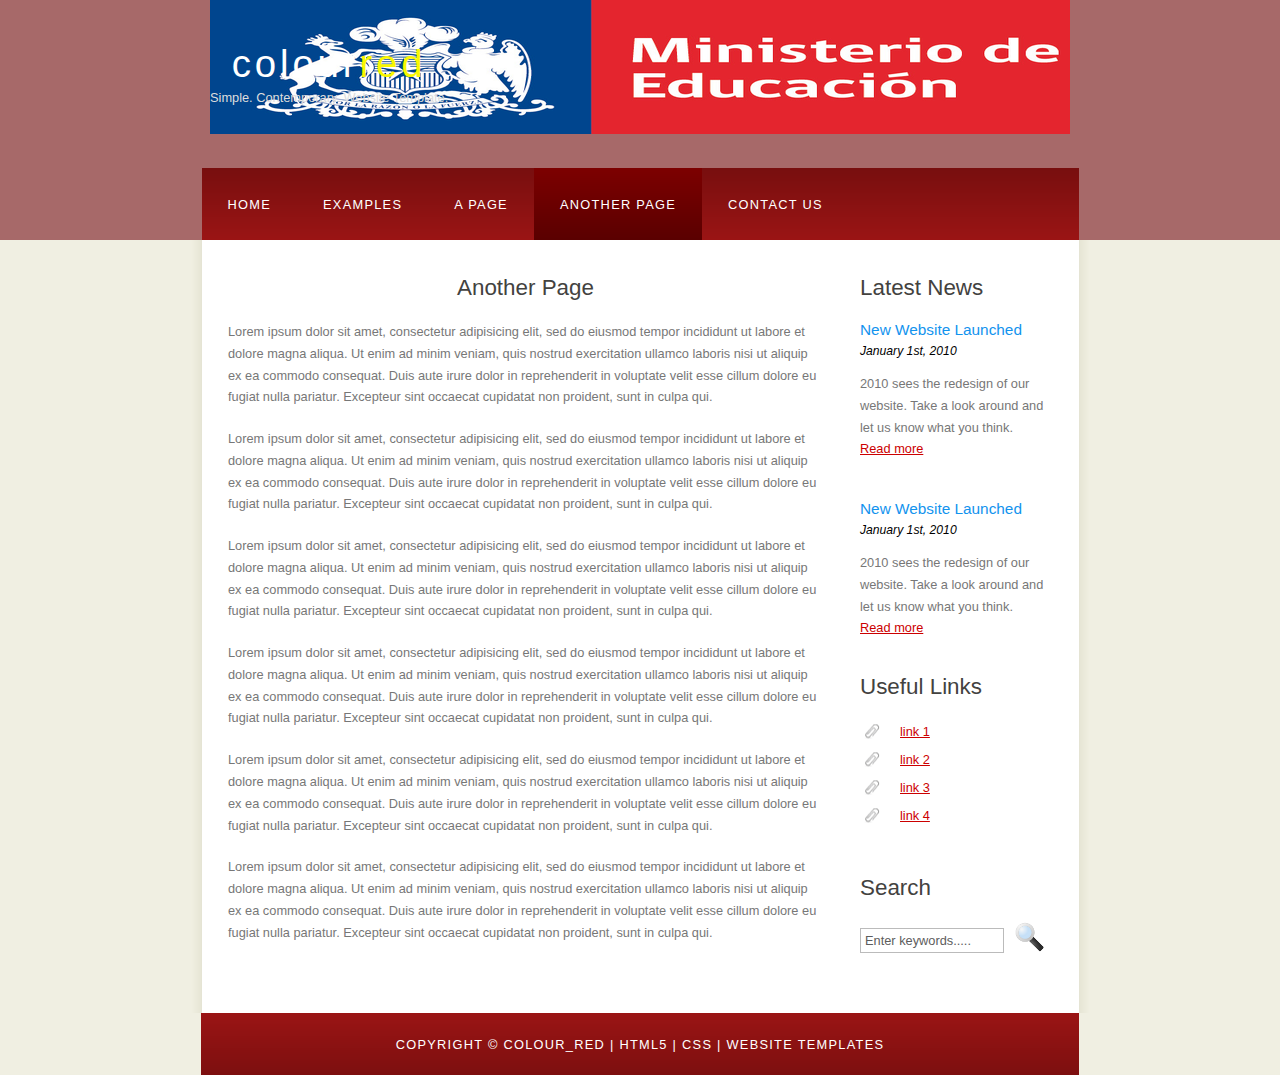
<file: another_page.html>
<!DOCTYPE HTML>
<html>

<head>
  <title>colour_red - another page</title>
  <meta name="description" content="website description" />
  <meta name="keywords" content="website keywords, website keywords" />
  <meta http-equiv="content-type" content="text/html; charset=windows-1252" />
  <link rel="stylesheet" type="text/css" href="style/style.css" title="style" />
</head>

<body>
  <div id="main">
    <div id="header">
      <div id="logo">
        <div id="logo_text">
          <!-- class="logo_colour", allows you to change the colour of the text -->
          <h1><a href="index.html">colour<span class="logo_colour">red</span></a></h1>
          <h2>Simple. Contemporary. Website Template.</h2>
        </div>
      </div>
      <div id="menubar">
        <ul id="menu">
          <!-- put class="selected" in the li tag for the selected page - to highlight which page you're on -->
          <li><a href="index.html">Home</a></li>
          <li><a href="examples.html">Examples</a></li>
          <li><a href="page.html">A Page</a></li>
          <li class="selected"><a href="another_page.html">Another Page</a></li>
          <li><a href="contact.html">Contact Us</a></li>
        </ul>
      </div>
    </div>
    <div id="content_header"></div>
    <div id="site_content">
      <div class="sidebar">
        <!-- insert your sidebar items here -->
        <h3>Latest News</h3>
        <h4>New Website Launched</h4>
        <h5>January 1st, 2010</h5>
        <p>2010 sees the redesign of our website. Take a look around and let us know what you think.<br /><a href="#">Read more</a></p>
        <p></p>
        <h4>New Website Launched</h4>
        <h5>January 1st, 2010</h5>
        <p>2010 sees the redesign of our website. Take a look around and let us know what you think.<br /><a href="#">Read more</a></p>
        <h3>Useful Links</h3>
        <ul>
          <li><a href="#">link 1</a></li>
          <li><a href="#">link 2</a></li>
          <li><a href="#">link 3</a></li>
          <li><a href="#">link 4</a></li>
        </ul>
        <h3>Search</h3>
        <form method="post" action="#" id="search_form">
          <p>
            <input class="search" type="text" name="search_field" value="Enter keywords....." />
            <input name="search" type="image" style="border: 0; margin: 0 0 -9px 5px;" src="style/search.png" alt="Search" title="Search" />
          </p>
        </form>
      </div>
      <div id="content">
        <!-- insert the page content here -->
        <h1>Another Page</h1>
        <p>Lorem ipsum dolor sit amet, consectetur adipisicing elit, sed do eiusmod tempor incididunt ut labore et dolore magna aliqua. Ut enim ad minim veniam, quis nostrud exercitation ullamco laboris nisi ut aliquip ex ea commodo consequat. Duis aute irure dolor in reprehenderit in voluptate velit esse cillum dolore eu fugiat nulla pariatur. Excepteur sint occaecat cupidatat non proident, sunt in culpa qui.</p>
        <p>Lorem ipsum dolor sit amet, consectetur adipisicing elit, sed do eiusmod tempor incididunt ut labore et dolore magna aliqua. Ut enim ad minim veniam, quis nostrud exercitation ullamco laboris nisi ut aliquip ex ea commodo consequat. Duis aute irure dolor in reprehenderit in voluptate velit esse cillum dolore eu fugiat nulla pariatur. Excepteur sint occaecat cupidatat non proident, sunt in culpa qui.</p>
        <p>Lorem ipsum dolor sit amet, consectetur adipisicing elit, sed do eiusmod tempor incididunt ut labore et dolore magna aliqua. Ut enim ad minim veniam, quis nostrud exercitation ullamco laboris nisi ut aliquip ex ea commodo consequat. Duis aute irure dolor in reprehenderit in voluptate velit esse cillum dolore eu fugiat nulla pariatur. Excepteur sint occaecat cupidatat non proident, sunt in culpa qui.</p>
        <p>Lorem ipsum dolor sit amet, consectetur adipisicing elit, sed do eiusmod tempor incididunt ut labore et dolore magna aliqua. Ut enim ad minim veniam, quis nostrud exercitation ullamco laboris nisi ut aliquip ex ea commodo consequat. Duis aute irure dolor in reprehenderit in voluptate velit esse cillum dolore eu fugiat nulla pariatur. Excepteur sint occaecat cupidatat non proident, sunt in culpa qui.</p>
        <p>Lorem ipsum dolor sit amet, consectetur adipisicing elit, sed do eiusmod tempor incididunt ut labore et dolore magna aliqua. Ut enim ad minim veniam, quis nostrud exercitation ullamco laboris nisi ut aliquip ex ea commodo consequat. Duis aute irure dolor in reprehenderit in voluptate velit esse cillum dolore eu fugiat nulla pariatur. Excepteur sint occaecat cupidatat non proident, sunt in culpa qui.</p>
        <p>Lorem ipsum dolor sit amet, consectetur adipisicing elit, sed do eiusmod tempor incididunt ut labore et dolore magna aliqua. Ut enim ad minim veniam, quis nostrud exercitation ullamco laboris nisi ut aliquip ex ea commodo consequat. Duis aute irure dolor in reprehenderit in voluptate velit esse cillum dolore eu fugiat nulla pariatur. Excepteur sint occaecat cupidatat non proident, sunt in culpa qui.</p>
      </div>
    </div>
    <div id="content_footer"></div>
    <div id="footer">
      Copyright &copy; colour_red | <a href="http://validator.w3.org/check?uri=referer">HTML5</a> | <a href="http://jigsaw.w3.org/css-validator/check/referer">CSS</a> | <a href="http://www.html5webtemplates.co.uk">Website Templates</a>
    </div>
  </div>
</body>
</html>
</file>
<file: style/style.css>
html
{ height: 100%;}

*
{ margin: 0;
  padding: 0;}

body
{ font: normal .80em 'trebuchet ms', arial, sans-serif;
  background: #F0EFE2;
  color: #777;}

p
{ padding: 0 0 20px 0;
  line-height: 1.7em;}

img
{ border: 0;}

h1, h2, h3, h4, h5, h6 
{ font: normal 175% 'century gothic', arial, sans-serif;
  color: #43423F;
  margin: 0 0 15px 0;
  padding: 15px 0 5px 0;}

h2
{ font: normal 175% 'century gothic', arial, sans-serif;
  color: #1293EE;}

h4, h5, h6
{ margin: 0;
  padding: 0 0 5px 0;
  font: normal 120% arial, sans-serif;
  color: #1293EE;}

h5, h6
{ font: italic 95% arial, sans-serif;
  padding: 0 0 15px 0;
  color: #000;}

h6
{ color: #362C20;}

a, a:hover
{ outline: none;
  text-decoration: underline;
  color: #CC0000;}

a:hover
{ text-decoration: none;}

.left
{ float: left;
  width: auto;
  margin-right: 10px;}

.right
{ float: right; 
  width: auto;
  margin-left: 10px;}

.center
{ display: block;
  text-align: center;
  margin: 20px auto;}

blockquote
{ margin: 20px 0; 
  padding: 10px 20px 0 20px;
  border: 1px solid #E5E5DB;
  background: #FFF;}

ul
{ margin: 2px 0 22px 17px;}

ul li
{ list-style-type: circle;
  margin: 0 0 6px 0; 
  padding: 0 0 4px 5px;}

ol
{ margin: 8px 0 22px 20px;}

ol li
{ margin: 0 0 11px 0;}

#main, #logo, #menubar, #site_content, #footer
{ margin-left: auto; 
  margin-right: auto;}

#header
{ background: #a76969;
  height: 240px;}

#logo
{ width: 860px;
  position: relative;
  height: 168px;
  background: #a76969 url(logomineduc.png) no-repeat;}

#logo #logo_text 
{ position: absolute; 
  top: 20px;
  left: 0;}

#logo h1, #logo h2
{ font: normal 300% 'century gothic', arial, sans-serif;
  border-bottom: 0;
  text-transform: none;
  margin: 0;}

#logo_text h1, #logo_text h1 a, #logo_text h1 a:hover 
{ padding: 22px 0 0 0;
  color: #FFF;
  letter-spacing: 0.1em;
  text-decoration: none;}

#logo_text h1 a .logo_colour
{ color: #FAF700;}

#logo_text h2
{ font-size: 100%;
  padding: 4px 0 0 0;
  color: #DDD;}

#menubar
{ width: 877px;
  height: 72px;
  padding: 0;
  background: #5A2C24 url(menu.png) repeat-x;} 

ul#menu, ul#menu li
{ float: left;
  margin: 0; 
  padding: 0;}

ul#menu li
{ list-style: none;}

ul#menu li a
{ letter-spacing: 0.1em;
  font: normal 100% 'lucida sans unicode', arial, sans-serif;
  display: block; 
  float: left; 
  height: 37px;
  padding: 29px 26px 6px 26px;
  text-align: center;
  color: #FFF;
  text-transform: uppercase;
  text-decoration: none;
  background: transparent;} 

ul#menu li a:hover, ul#menu li.selected a, ul#menu li.selected a:hover
{ color: #FFF;
  background: #451C1B url(menu_select.png) repeat-x;}

#site_content
{ width: 837px;
  overflow: hidden;
  margin: 0 auto 0 auto;
  padding: 20px 24px 20px 37px;
  background: #FFF url(content.png) repeat-y;} 

.sidebar
{ float: right;
  width: 190px;
  padding: 0 15px 20px 15px;}

.sidebar ul
{ width: 178px; 
  padding: 4px 0 0 0; 
  margin: 4px 0 30px 0;}

.sidebar li
{ list-style: none; 
  padding: 0 0 7px 0; }

.sidebar li a, .sidebar li a:hover
{ padding: 0 0 0 40px;
  display: block;
  background: transparent url(link.png) no-repeat left center;} 

.sidebar li a.selected
{ color: #444;
  text-decoration: none;} 

#content
{ text-align: left;
  width: 595px;
  padding: 0;}

#content ul
{ margin: 2px 0 22px 0px;}

#content ul li
{ list-style-type: none;
  background: url(bullet.png) no-repeat;
  margin: 0 0 6px 0; 
  padding: 0 0 4px 25px;
  line-height: 1.5em;}

#footer
{ width: 878px;
  font: normal 100% 'lucida sans unicode', arial, sans-serif;
  height: 33px;
  padding: 24px 0 5px 0;
  text-align: center; 
  background: #29425E url(footer.png) repeat-x;
  color: #FFF;
  text-transform: uppercase;
  letter-spacing: 0.1em;}

#footer a
{ color: #FFF;
  text-decoration: none;}

#footer a:hover
{ color: #FFF;
  text-decoration: underline;}

.search
{ color: #5D5D5D; 
  border: 1px solid #BBB; 
  width: 134px; 
  padding: 4px; 
  font: 100% arial, sans-serif;}

#colours
{ height: 0px;
  text-align: right;
  padding: 66px 16px 0px 300px;}
  
.form_settings
{ margin: 15px 0 0 0;}

.form_settings p
{ padding: 0 0 4px 0;}

.form_settings span
{ float: left; 
  width: 200px; 
  text-align: left;}
  
.form_settings input, .form_settings textarea
{ padding: 5px; 
  width: 299px; 
  font: 100% arial; 
  border: 1px solid #E5E5DB; 
  background: #FFF; 
  color: #47433F;}
  
.form_settings .submit
{ font: 100% arial; 
  border: 1px solid; 
  width: 99px; 
  margin: 0 0 0 212px; 
  height: 33px;
  padding: 2px 0 3px 0;
  cursor: pointer; 
  background: #7D0F0F; 
  color: #FFF;}

.form_settings textarea, .form_settings select
{ font: 100% arial; 
  width: 299px;}

.form_settings select
{ width: 310px;}

.form_settings .checkbox
{ margin: 4px 0; 
  padding: 0; 
  width: 14px;
  border: 0;
  background: none;}

.separator
{ width: 100%;
  height: 0;
  border-top: 1px solid #D9D5CF;
  border-bottom: 1px solid #FFF;
  margin: 0 0 20px 0;}
  
table
{ margin: 10px 0 30px 0;}

table tr th, table tr td
{ background: #3B3B3B;
  color: #FFF;
  padding: 7px 4px;
  text-align: left;}
  
table tr td
{ background: #F0EFE2;
  color: #47433F;
  border-top: 1px solid #FFF;}

  h1 {
    text-align: center;
}


.restablecer{
    text-align: left;
    position: absolute;
	right: 5;
	left: 0;
}

.botom{
    bottom: 10px;
}

#formulario {
    width:435px;
    margin:auto;

    font-family: Helvetica, Verdana, Geneva, sans-serif;
    font-size: .8em;
    
    padding:15px;
    
    padding-bottom: 50px;
    padding-left:90px;
    position: relative;
    
}
#formulario label{
	display: block;
	float:left;
	width:175px;
    font-weight:bold;
    font-size:12px;
    
    padding-top:5px;
    
    position: relative;
}

label.error { 
	width:175px;
	margin-top:-17px;
	
	color:#ff0000;
	
	float: left;
	
	font-size:1em;
}

#formulario input{
	display: block;
	float:left;
	width:250px;
	margin-bottom: 7px;
}

#formulario textarea{
	display: block;
	float:left;
	width:254px;
	height: 200px;
	margin-bottom: 5px;
	
	resize: none;
}

#formulario .botonAcceder{
	width: 175px;
	height: 30px;
	background: #d3e11d;
	border:none;
	margin:auto;
	
	position: absolute;
	right: 0;
	left: 5;
	bottom: 10px;
	
	color:#535353;
}

#formulario .botonAcceder:hover{
	background: #535353;
	color:#d3e11d;
}

#formulario #aster {
	color:#ff0000;
}

.thanks{
	color:red;
	text-align:center;
	height:220px;
	
	margin-top: 100px;
	font-size:1em; }
</file>
